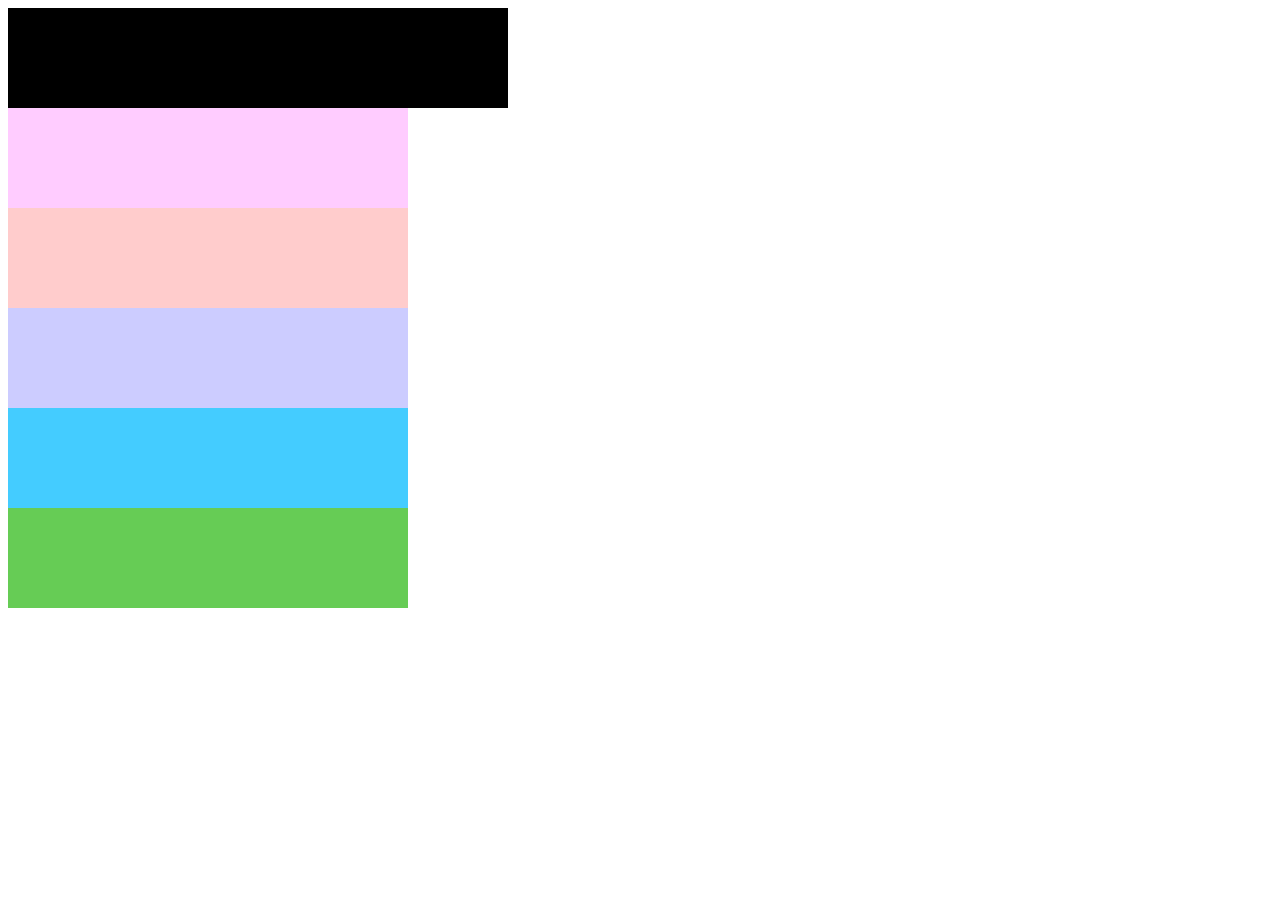
<file: css/day1/index.html>
<!DOCTYPE html>
<html lang="en">
<head>
  <meta charset="UTF-8">
  <title>样式表学习</title>
  <link rel="stylesheet" href="index.css">
  <style>
    header,
    nav,
    aside,
    article,
    footer,
    main {
      width: 400px;
      height: 100px;
    }

    header {
      width: 500px;
    }

    header {
      background: #000;
    }

    nav {
      background: #fcf;
    }

    aside {
      background: #fcc;
    }

    article {
      background: #ccf;
    }

    footer {
      background: #4cf;
    }

    main {
      background: #6c5;
    }
  </style>
</head>
<body>
  <header></header>
  <nav></nav>
  <aside></aside>
  <article></article>
  <footer></footer>
  <main></main>
</body>
</html>
</file>
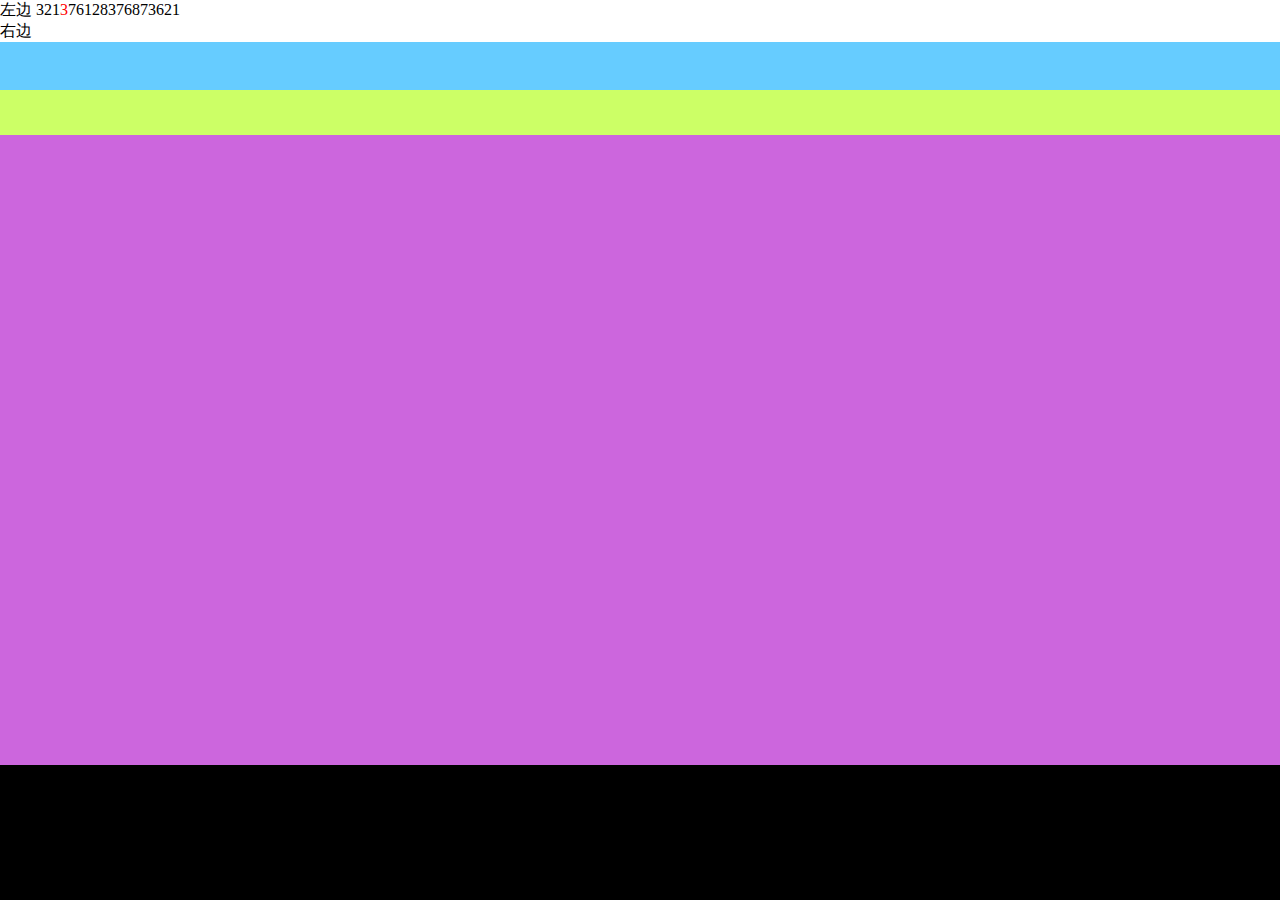
<file: html/day1/index.html>
<!DOCTYPE html>
<html>
  <head>
    <meta name="discription" content="这一个测试网页，用来熟悉html的基本结构以及html的基本语法"/>
    <meta name="keywords" content="测试,学习,html,语法,基本结构,练习,示范文件">
    <title>HTML学习</title>
    <meta charset="utf-8"/>
    <style>
      html, body {
        height: 100%;
      }
      body {
        margin: 0;
      }
      .header-part {
        height: 10%;
        background: #6cf;
        transition: all .5s;
        width: 100%;
      }
      .header-part > .header-part-left {
        background: #fff;
        /* float: left; */
      }
      .header-part > .header-part-right {
        /* float: right; */
        background: #fff;
      }
      .nav-part {
        height: 5%;
        background: #cf6;
      }
      .main-part {
        height: 70%;
        background: #c6d;
      }
      .footer-part {
        height: 15%;
        background: #000;
      }
    </style>
  </head>
  <body>
    <div class="header-part">
      <div class="header-part-left">
        左边
        321<span style="color: red">3</span>76128376873621
      </div>
      <div class="header-part-right">右边</div>
    </div>
    <div class="nav-part"></div>
    <div class="main-part"></div>
    <div class="footer-part"></div>
    <script>
      // let headerPart = document.getElementsByClassName('header-part')[0]
      // setTimeout(() => {
      //   headerPart.style.height = '20%'
      // }, 1000)
      // headerPart.onclick = () => {
      //   headerPart.style.height = '10%'
      // }
    </script>
  </body>
</html>
</file>
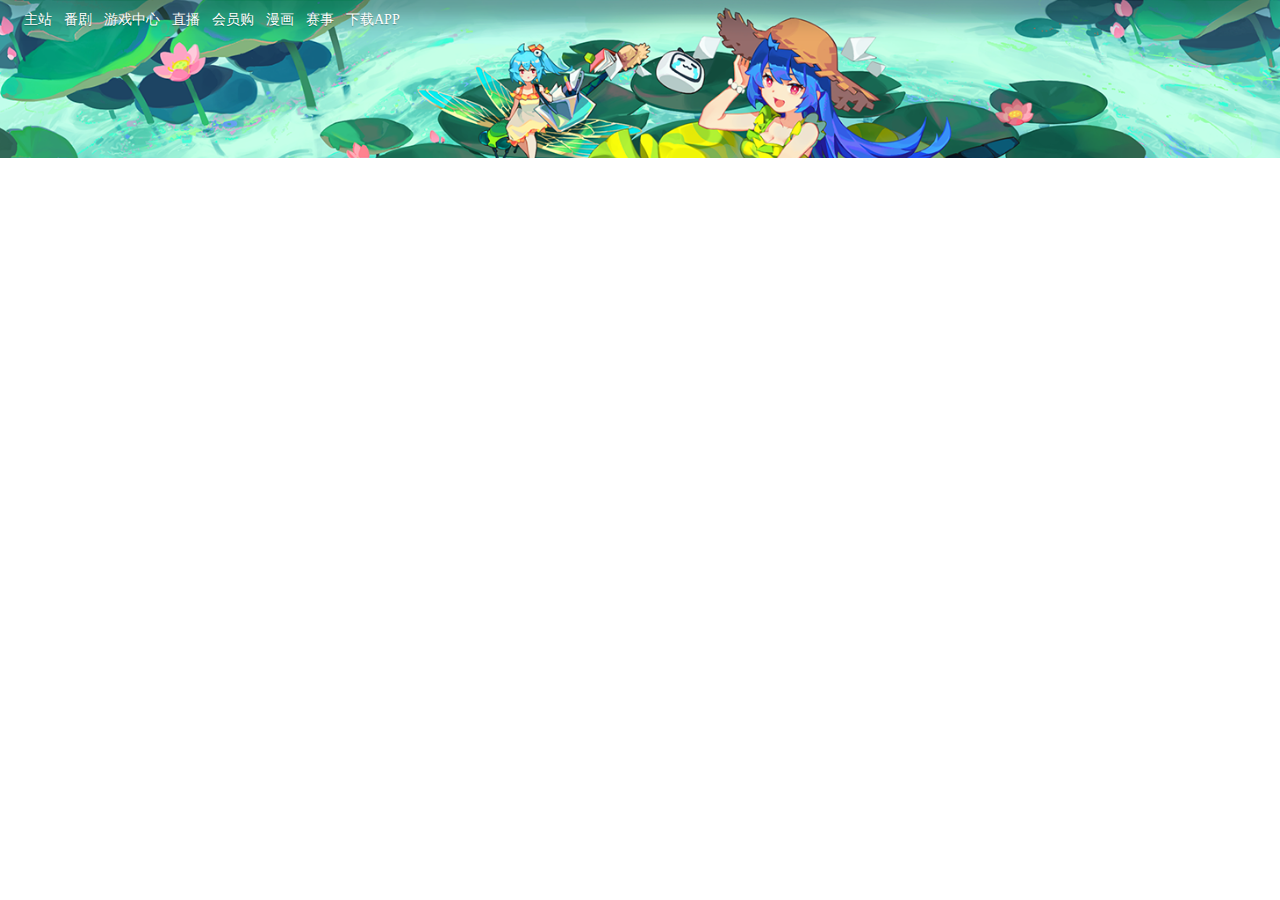
<file: pages/bilibili/index.html>
<!DOCTYPE html>
<html>
<head>
  <meta charset="UTF-8">
  <title>哔哩哔哩 (゜-゜)つロ 干杯~-bilibili</title>
  <style>
    .header {
      height: 157.5px;
      background: url('images/banner.png') no-repeat center center / cover;
      position: relative;
    }

    .shadow-cover {
      position: absolute;
      width: 100%;
      box-shadow: 0 0 30px 5px #000;
    }

    .header-top {
      height: 36px;
      padding: 10px 24px;
      position: relative;
    }

    .left-nav > li {
      float: left;
      margin-right: 12px;
    }

    .left-nav > li > a {
      color: #fff;
      text-decoration: none;
      font-size: 14px;
      font-weight: 400;
      text-shadow: 0 1px 1px rgba(0,0,0,.3);
    }
  </style>
  <link rel="stylesheet" href="css/reset.css">
</head>
<body>
  <div class="header only-one">
    <div class="shadow-cover"></div>
    <div class="header-top">
      <ul class="left-nav">
        <li><a href="#">主站</a></li>
        <li><a href="#">番剧</a></li>
        <li><a href="#">游戏中心</a></li>
        <li><a href="#">直播</a></li>
        <li><a href="#">会员购</a></li>
        <li><a href="#">漫画</a></li>
        <li><a href="#">赛事</a></li>
        <li><a href="#">下载APP</a></li>
      </ul>
      <div class="center-search"></div>
      <div class="user-nav"></div>
    </div>
    <div class="logo"></div>
  </div>
  <div class="main"></div>
  <div class="footer"></div>
</body>
</html>
</file>
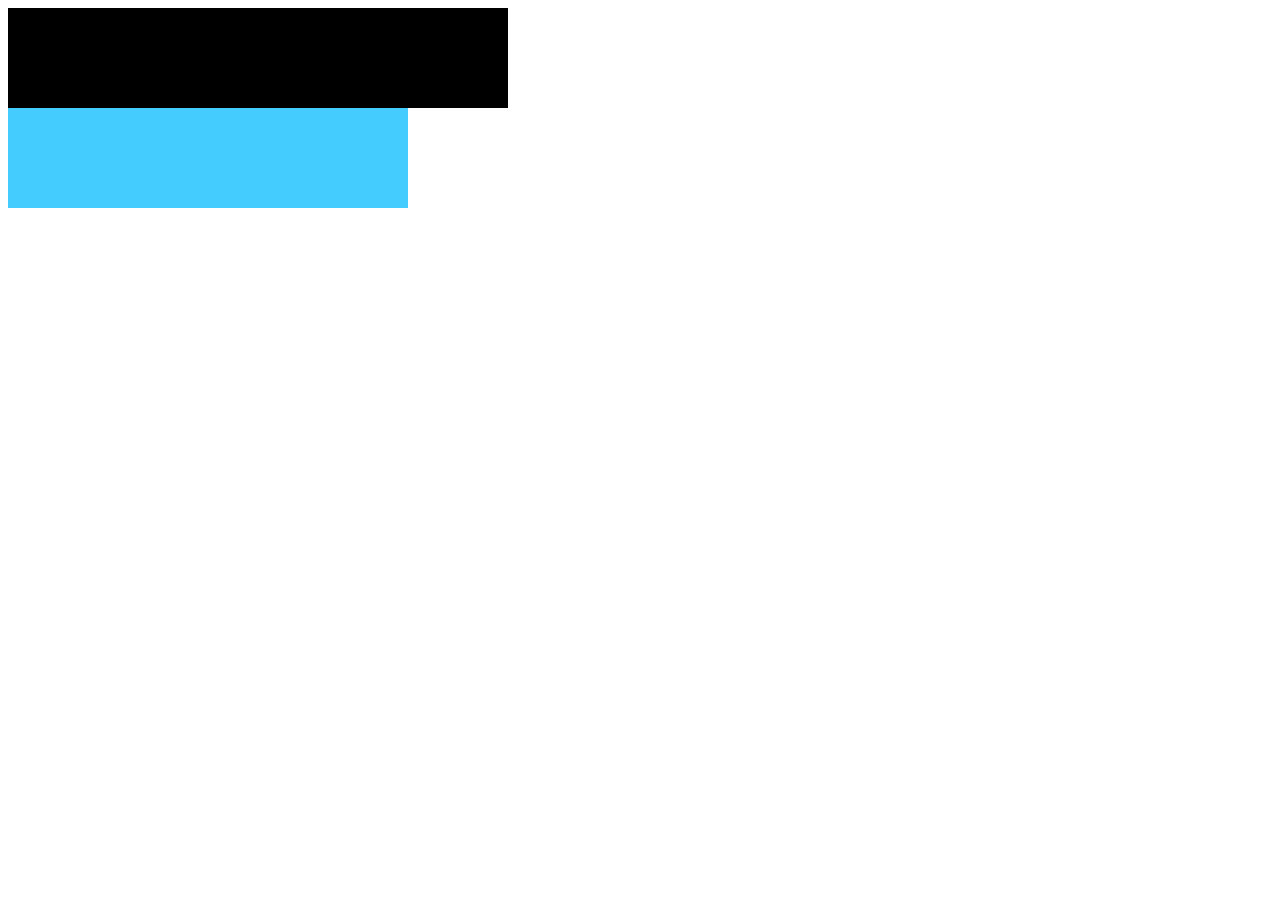
<file: css/day1/index2.html>
<!DOCTYPE html>
<html lang="en">
<head>
  <meta charset="UTF-8">
  <meta name="viewport" content="width=device-width, initial-scale=1.0">
  <title>Document</title>
  <link rel="stylesheet" href="index.css">
</head>
<body>
  <header></header>
  <footer></footer>
</body>
</html>
</file>
<file: css/day1/index.css>
header,
nav,
aside,
article,
footer,
main {
  width: 400px;
  height: 100px;
}

header {
  width: 500px;
}

header {
  background: #000;
}

nav {
  background: #fcf;
}

aside {
  background: #fcc;
}

article {
  background: #ccf;
}

footer {
  background: #4cf;
}

main {
  background: #6c5;
}
</file>
